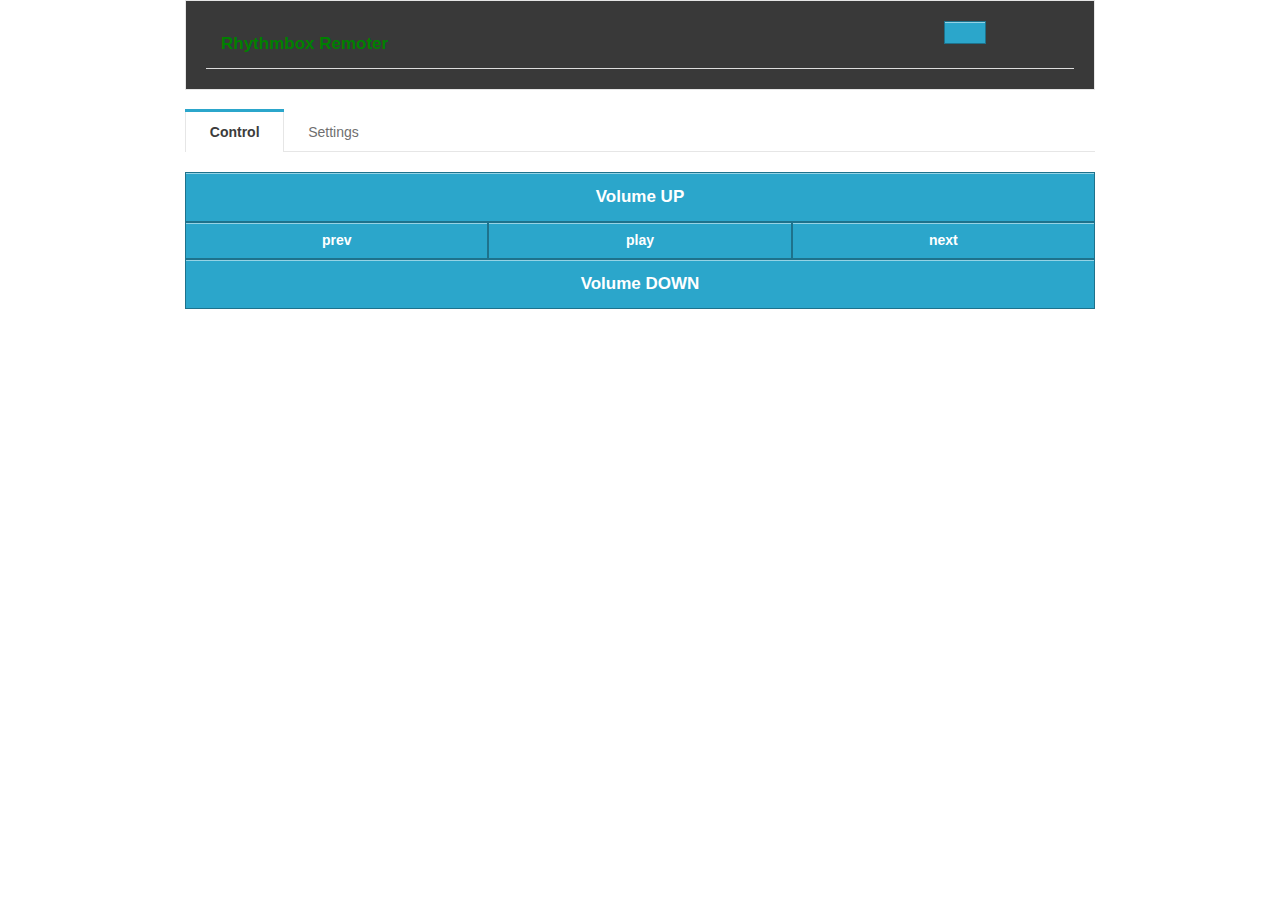
<file: rbr/founation_a2/index.html>
<!DOCTYPE html>

<!-- paulirish.com/2008/conditional-stylesheets-vs-css-hacks-answer-neither/ -->
<!--[if IE 8]>    <html class="no-js lt-ie9" lang="en"> <![endif]-->
<!--[if gt IE 8]><!--> <html class="no-js" lang="en"> <!--<![endif]-->
<head>
  <meta charset="utf-8" />

  <!-- Set the viewport width to device width for mobile -->
  <meta name="viewport" content="width=device-width" />


  <title>Welcome to Foundation</title>
  
  <!-- Included CSS Files (Uncompressed) -->
  <!--
  <link rel="stylesheet" href="stylesheets/foundation.css">
  -->
  
  <!-- Included CSS Files (Compressed) -->
  <link rel="stylesheet" href="stylesheets/foundation.min.css">
  <link rel="stylesheet" href="stylesheets/app.css">

  <script src="javascripts/modernizr.foundation.js"></script>
</head>
<body>

  <div class="row">
    <div class="twelve mobile-twelve columns">
      <div class="panel" style="background:#393939;color:red;">
        <div class="ten mobile-ten column">
          <h5  style="color:green">Rhythmbox Remoter</h5>
        </div>   
        <div class="two mobile-two column">
          <a href="#" data-reveal-id="about" class="medium button"></a></p>
        </div>
       
        <hr />
      </div>
   
      
    
      <dl class="tabs twelve mobile-twelve columns">
        <dd class="active"><a href="#control">Control</a></dd>
        <dd><a href="#settings">Settings</a></dd>
      </dl>

      <ul class="tabs-content">
        <li class="active" id="controlTab">
          <div class="row">
            <div class="twelve mobile-twelve columns">

              <p><a href="#" class="twelve mobile-twelve columns large button ">Volume UP</a></p></br>
              
              <p><a href="#" class="button four mobile-four columns">prev</a>
              <a href="#" class="button four mobile-four columns">play</a>
              <a href="#" class="button four mobile-four columns">next</a></p></br>
              
              <p><a href="#" class="twelve mobile-twelve columns large button">Volume DOWN</a></p>
              
            </div>

          </div>
        </li>
        <li id="settingsTab">
          <div class="eleven mobile-eleven column">

            <div href="#" class="medium button dropdown">
              Hosts
              <ul>
                <li><a href="#">host1</a></li>
                <li><a href="#">host2</a></li>
                <li class="divider"></li>
                <li><a href="#">new host</a></li>
              </ul>
            </div>
          </hr>

            <form>
              <label>name: </label>
              <input type="text" placeholder="name" />
              <label>ip adress</label>
              <input type="text" class="twelve" placeholder="192.168.0.1" />
              <label>port</label>
              <input type="text" class="twelve" value="1234" />
              <button class="button three mobile-three colomn offset-by-nine">save</button>
            </form>
          </div>
        </li>
      </ul>
        
      
    </div>
  </div>

<!--  
  <div class="row">
    <div class="twelve columns">
      <h3>Orbit</h3>
      <div id="featured">
        <img src="holder.js/1200x250/text:Slide_1" alt="slide image">
        <img src="holder.js/1200x250/text:Slide_2" alt="slide image">
        <img src="holder.js/1200x250/text:Slide_3" alt="slide image">
      </div>
    </div>
  </div>
-->
  
  
  <div id="about" class="reveal-modal">
    <h2>App Info</h2>
    <p>
      This is some information may be contact about ...
    </p>
    <a class="close-reveal-modal">×</a>
  </div>
  
  
  <!-- Included JS Files (Uncompressed) -->
  <!--
  <script src="javascripts/jquery.js"></script>
  <script src="javascripts/jquery.foundation.mediaQueryToggle.js"></script>
  <script src="javascripts/jquery.foundation.forms.js"></script>
  <script src="javascripts/jquery.event.move.js"></script>
  <script src="javascripts/jquery.event.swipe.js"></script>
  <script src="javascripts/jquery.foundation.reveal.js"></script>
  <script src="javascripts/jquery.foundation.orbit.js"></script>
  <script src="javascripts/jquery.foundation.navigation.js"></script>
  <script src="javascripts/jquery.foundation.buttons.js"></script>
  <script src="javascripts/jquery.foundation.tabs.js"></script>
  <script src="javascripts/jquery.foundation.tooltips.js"></script>
  <script src="javascripts/jquery.foundation.accordion.js"></script>
  <script src="javascripts/jquery.placeholder.js"></script>
  <script src="javascripts/jquery.foundation.alerts.js"></script>
  <script src="javascripts/jquery.foundation.topbar.js"></script>
  <script src="javascripts/jquery.foundation.joyride.js"></script>
  <script src="javascripts/jquery.foundation.clearing.js"></script>
  <script src="javascripts/jquery.foundation.magellan.js"></script>
  
  -->
  
  <!-- Included JS Files (Compressed) -->
  <script src="javascripts/foundation.min.js"></script>
  
  <!-- Initialize JS Plugins -->
  <script src="javascripts/app.js"></script>

  
    <script>
    $(window).load(function(){
      $("#featured").orbit();
    });
    </script> 
  
</body>
</html>
</file>
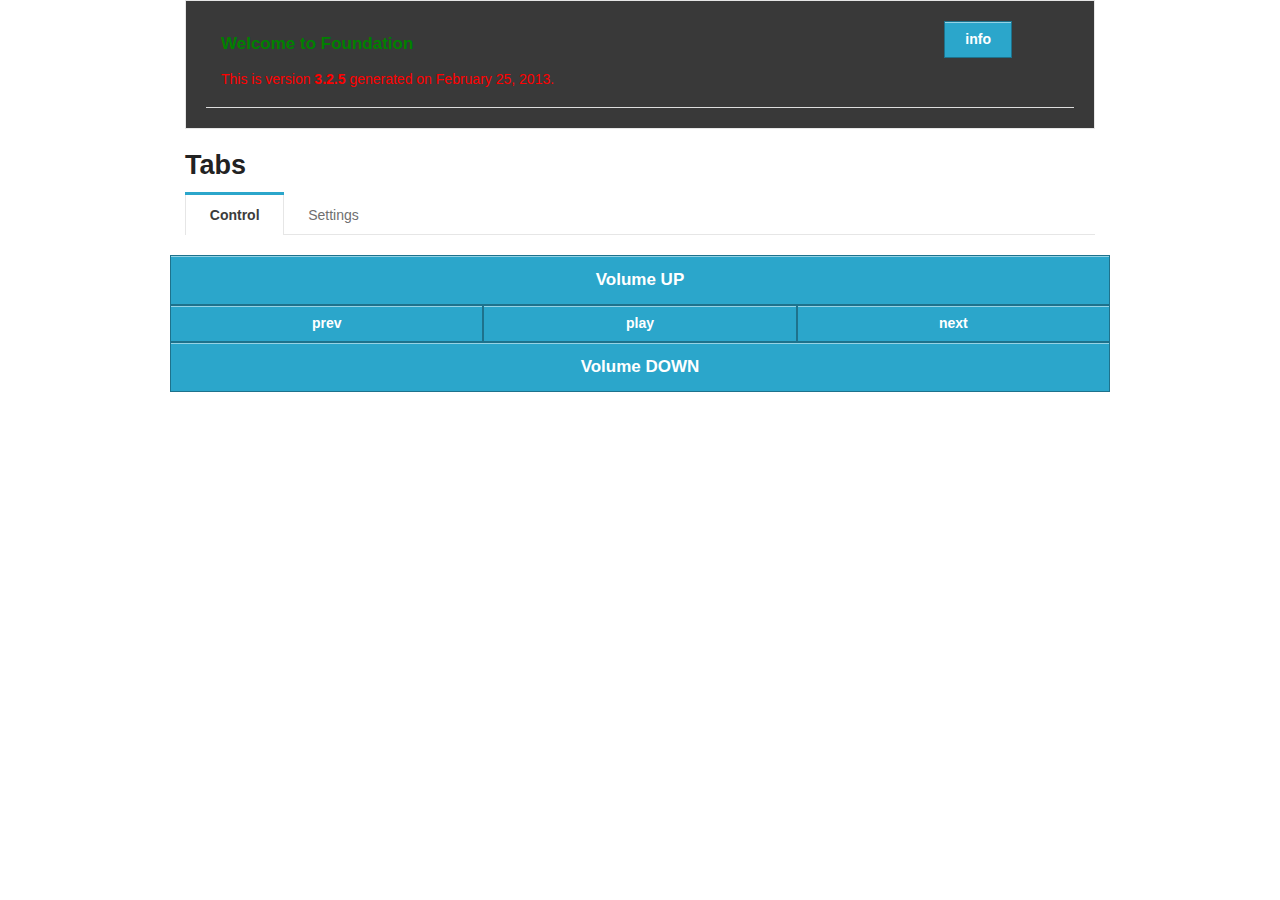
<file: rbr/foundation/index.html>
<!DOCTYPE html>

<!-- paulirish.com/2008/conditional-stylesheets-vs-css-hacks-answer-neither/ -->
<!--[if IE 8]>    <html class="no-js lt-ie9" lang="en"> <![endif]-->
<!--[if gt IE 8]><!--> <html class="no-js" lang="en"> <!--<![endif]-->
<head>
  <meta charset="utf-8" />

  <!-- Set the viewport width to device width for mobile -->
  <meta name="viewport" content="width=device-width" />


  <title>Welcome to Foundation</title>
  
  <!-- Included CSS Files (Uncompressed) -->
  <!--
  <link rel="stylesheet" href="stylesheets/foundation.css">
  -->
  
  <!-- Included CSS Files (Compressed) -->
  <link rel="stylesheet" href="stylesheets/foundation.min.css">
  <link rel="stylesheet" href="stylesheets/app.css">

  <script src="javascripts/modernizr.foundation.js"></script>
</head>
<body>

  <div class="row">
    <div class="twelve mobile-three columns">
      <div class="panel" style="background:#393939;color:red;">
        <div class="ten mobile-two column">
          <h5  style="color:green">Welcome to Foundation</h5>
          <p>This is version <strong>3.2.5</strong> generated on February 25, 2013.
        </div>   
        <div class="two mobile-one column">
          <a href="#" data-reveal-id="about" class="medium button">info</a></p>
        </div>
       
        <hr />
      </div>
   
      
      
      <h3>Tabs</h3>
      <dl class="tabs">
        <dd class="active"><a href="#control">Control</a></dd>
        <dd><a href="#settings">Settings</a></dd>
      </dl>

      <ul class="tabs-content">
        <li class="active" id="controlTab">
          <div class="row">

            <p><a href="#" class="twelve mobile-three columns large button ">Volume UP</a></p>
            
            <p><a href="#" class="medium button four mobile-one columns">prev</a>
            <a href="#" class="medium button four mobile-one columns">play</a>
            <a href="#" class="medium button four mobile-one columns">next</a></p>
            
            <p><a href="#" class="twelve mobile-three columns large button">Volume DOWN</a></p>

          </div>
        </li>
        <li id="settingsTab">
          <div class="eleven column">

            <div href="#" class="medium button dropdown">
              Hosts
              <ul>
                <li><a href="#">host1</a></li>
                <li><a href="#">host2</a></li>
                <li class="divider"></li>
                <li><a href="#">new host</a></li>
              </ul>
            </div>
          </hr>

            <form>
              <label>name: </label>
              <input type="text" placeholder="name" />
              <label>ip adress</label>
              <input type="text" class="twelve" placeholder="192.168.0.1" />
              <label>port</label>
              <input type="text" class="twelve" value="1234" />
              <button class="button three colomn offset-by-nine">save</button>
            </form>
          </div>
        </li>
      </ul>
        
      
    </div>
  </div>

<!--  
  <div class="row">
    <div class="twelve columns">
      <h3>Orbit</h3>
      <div id="featured">
        <img src="holder.js/1200x250/text:Slide_1" alt="slide image">
        <img src="holder.js/1200x250/text:Slide_2" alt="slide image">
        <img src="holder.js/1200x250/text:Slide_3" alt="slide image">
      </div>
    </div>
  </div>
-->
  
  
  <div id="about" class="reveal-modal">
    <h2>App Info</h2>
    <p>
      This is some information may be contact about ...
    </p>
    <a class="close-reveal-modal">×</a>
  </div>
  
  
  <!-- Included JS Files (Uncompressed) -->
  <!--
  <script src="javascripts/jquery.js"></script>
  <script src="javascripts/jquery.foundation.mediaQueryToggle.js"></script>
  <script src="javascripts/jquery.foundation.forms.js"></script>
  <script src="javascripts/jquery.event.move.js"></script>
  <script src="javascripts/jquery.event.swipe.js"></script>
  <script src="javascripts/jquery.foundation.reveal.js"></script>
  <script src="javascripts/jquery.foundation.orbit.js"></script>
  <script src="javascripts/jquery.foundation.navigation.js"></script>
  <script src="javascripts/jquery.foundation.buttons.js"></script>
  <script src="javascripts/jquery.foundation.tabs.js"></script>
  <script src="javascripts/jquery.foundation.tooltips.js"></script>
  <script src="javascripts/jquery.foundation.accordion.js"></script>
  <script src="javascripts/jquery.placeholder.js"></script>
  <script src="javascripts/jquery.foundation.alerts.js"></script>
  <script src="javascripts/jquery.foundation.topbar.js"></script>
  <script src="javascripts/jquery.foundation.joyride.js"></script>
  <script src="javascripts/jquery.foundation.clearing.js"></script>
  <script src="javascripts/jquery.foundation.magellan.js"></script>
  
  -->
  
  <!-- Included JS Files (Compressed) -->
  <script src="javascripts/foundation.min.js"></script>
  
  <!-- Initialize JS Plugins -->
  <script src="javascripts/app.js"></script>

  
    <script>
    $(window).load(function(){
      $("#featured").orbit();
    });
    </script> 
  
</body>
</html>
</file>
<file: rbr/founation_a2/stylesheets/app.css>
/* Artfully masterminded by ZURB  */

/* -------------------------------------------------- 
   Table of Contents
-----------------------------------------------------
:: Shared Styles
:: Page Name 1
:: Page Name 2
*/


/* -----------------------------------------
   Shared Styles
----------------------------------------- */



/* -----------------------------------------
   Page Name 1
----------------------------------------- */




/* -----------------------------------------
   Page Name 2
----------------------------------------- */
</file>
<file: rbr/foundation/stylesheets/app.css>
/* Artfully masterminded by ZURB  */

/* -------------------------------------------------- 
   Table of Contents
-----------------------------------------------------
:: Shared Styles
:: Page Name 1
:: Page Name 2
*/


/* -----------------------------------------
   Shared Styles
----------------------------------------- */



/* -----------------------------------------
   Page Name 1
----------------------------------------- */




/* -----------------------------------------
   Page Name 2
----------------------------------------- */
</file>
